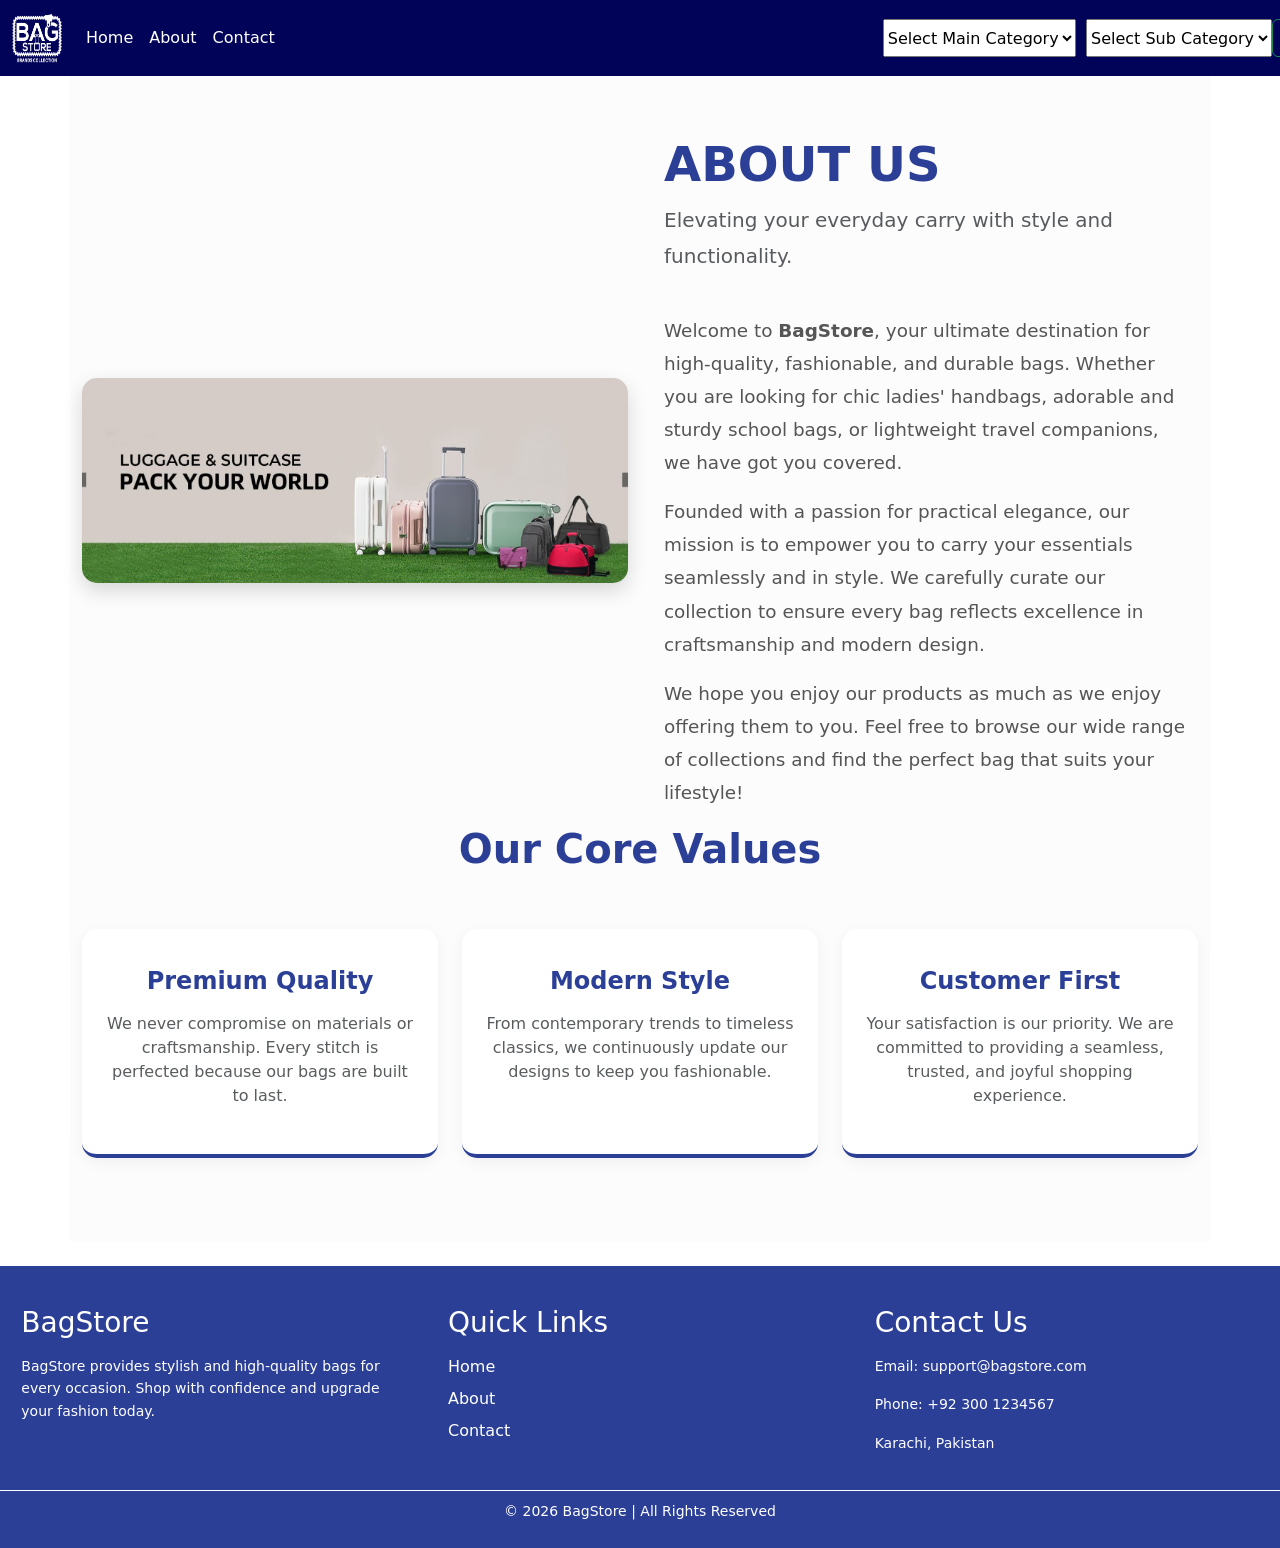
<file: about.html>
<!doctype html>
<html lang="en">

<head>
    <meta charset="utf-8">
    <meta name="viewport" content="width=device-width, initial-scale=1">
    <title>About Us - BagStore</title>
    <link rel="stylesheet" href="style.css">
    <link href="https://cdn.jsdelivr.net/npm/bootstrap@5.3.2/dist/css/bootstrap.min.css" rel="stylesheet">

</head>

<body>

    <nav class="navbar navbar-expand-lg bagnavbar">
        <div class="container-fluid">
            <a class="navbar-brand" href="index.html"><img src="/images/logo navbar.png" class="logo" alt="Logo"></a>
            <button class="navbar-toggler" type="button" data-bs-toggle="collapse"
                data-bs-target="#navbarSupportedContent" aria-controls="navbarSupportedContent" aria-expanded="false"
                aria-label="Toggle navigation">
                <span class="navbar-toggler-icon"></span>
            </button>
            <div class="collapse navbar-collapse" id="navbarSupportedContent">
                <ul class="navbar-nav me-auto mb-2 mb-lg-0">
                    <li class="nav-item">
                        <a class="nav-link active link" aria-current="page" href="index.html">Home</a>
                    </li>
                    <li class="nav-item">
                        <a class="nav-link active link" aria-current="page" href="about.html">About</a>
                    </li>
                    <li class="nav-item">
                        <a class="nav-link active link" aria-current="page" href="Contact.html">Contact</a>
                    </li>
                </ul>
                <form class="d-flex form" role="search">
            <select onchange="productChange()" name="products" id="productMenu">
              <option value="">Select Main Category </option>
            </select>&nbsp;&nbsp;

            <select onchange="filterProduct()" name="category" id="categoryMenu">
              <option value="">Select Sub Category </option>
            </select>
            <button class="btn btn-outline-success" type="submit">
              Search
            </button>
          </form>
            </div>
        </div>
    </nav>

    <div class="container about-section">
        <div class="row align-items-center">
            <div class="col-md-6 mb-4 mb-md-0">
                <img src="/images/bag02.JPG" alt="About BagStore" class="img-fluid about-img">
            </div>
            <div class="col-md-6 about-content px-md-4">
                <div class="about-header text-md-start">
                    <h1>About Us</h1>
                    <p class="text-muted fs-5">Elevating your everyday carry with style and functionality.</p>
                </div>
                <p>
                    Welcome to <strong>BagStore</strong>, your ultimate destination for high-quality, fashionable, and durable bags. Whether you are looking for chic ladies' handbags, adorable and sturdy school bags, or lightweight travel companions, we have got you covered.
                </p>
                <p>
                    Founded with a passion for practical elegance, our mission is to empower you to carry your essentials seamlessly and in style. We carefully curate our collection to ensure every bag reflects excellence in craftsmanship and modern design.
                </p>
                <p>
                    We hope you enjoy our products as much as we enjoy offering them to you. Feel free to browse our wide range of collections and find the perfect bag that suits your lifestyle!
                </p>
            </div>
        </div>

        <div class="row core-values">
            <div class="col-12 text-center mb-5">
                <h2 style="color: #2b3f97; font-weight: bold; font-size: 2.5rem;">Our Core Values</h2>
            </div>
            <div class="col-md-4 mb-4">
                <div class="value-card">
                    <h4 class="mt-2">Premium Quality</h4>
                    <p class="text-muted mt-3">We never compromise on materials or craftsmanship. Every stitch is perfected because our bags are built to last.</p>
                </div>
            </div>
            <div class="col-md-4 mb-4">
                <div class="value-card">
                    <h4 class="mt-2">Modern Style</h4>
                    <p class="text-muted mt-3">From contemporary trends to timeless classics, we continuously update our designs to keep you fashionable.</p>
                </div>
            </div>
            <div class="col-md-4 mb-4">
                <div class="value-card">
                    <h4 class="mt-2">Customer First</h4>
                    <p class="text-muted mt-3">Your satisfaction is our priority. We are committed to providing a seamless, trusted, and joyful shopping experience.</p>
                </div>
            </div>
        </div>
    </div>

    <footer class="footer mt-4">
        <div class="footer-container">
            <div class="footer-col">
                <h3>BagStore</h3>
                <p>
                    BagStore provides stylish and high-quality bags for every occasion.
                    Shop with confidence and upgrade your fashion today.
                </p>
            </div>
            <div class="footer-col">
                <h3>Quick Links</h3>
                <ul>
                    <li><a href="index.html">Home</a></li>
                    <li><a href="about.html">About</a></li>
                    <li><a href="Contact.html">Contact</a></li>
                </ul>
            </div>
            <div class="footer-col">
                <h3>Contact Us</h3>
                <p>Email: support@bagstore.com</p>
                <p>Phone: +92 300 1234567</p>
                <p>Karachi, Pakistan</p>
            </div>
        </div>
        <div class="footer-bottom">
            <p>© 2026 BagStore | All Rights Reserved</p>
        </div>
    </footer>

    <script src="https://cdn.jsdelivr.net/npm/bootstrap@5.3.2/dist/js/bootstrap.bundle.min.js"></script>
</body>

</html>
</file>
<file: style.css>
.bagnavbar {
    background-color: #010358;
    color: #fff;
    position: fixed;
    top: 0px;
    z-index: 1;
    width: 100%;
}
.logo{
    width: 50px;
    height: 50px;
    /* position: absolute; */
    right: 100px;
}

.navbar-nav{
    color: white;
}
.navbar-nav .link {
    color: white !important;
}
.navbar-nav .link:hover {
    color: #9ecbff !important;
}
.bags {
    color: rgb(3, 3, 248);
    background-color: black;
    border-radius: 2px solid red;
    box-shadow: 2px slid red;
}

.bags:hover {
    color: rgb(1, 1, 141);
    background-color: rgb(119, 117, 117);
    border: #333;
    text-shadow: rgb(180, 2, 2);
    cursor: pointer;
}

.card-bag-img-top {
    height: 300px;
    object-fit: contain;
    color: #000;
}
.custom-body{
    background-color: #3e4cc4;
    color: #fff;
}
.custom-title{
    color: #fff;
}
.card-text{
    color: #fff;
}
.bag-footer{
    background-color: #2e3997 !important;
}
.price{
    color: white;
}

.container{
    background-color: #6f7dff;
}
.footer{
        background-color: #010358;

}

.footer {
  background-color: #2b3f97;
  color: white;
  padding: 40px 0 10px;
}

.footer-container {
  display: flex;
  justify-content: space-around;
  flex-wrap: wrap;
}

.footer-col {
  width: 30%;
}

.footer-col h3 {
  margin-bottom: 15px;
}

.footer-col p {
  font-size: 14px;
  line-height: 1.6;
}

.footer-col ul {
  list-style: none;
  padding: 0;
}

.footer-col ul li {
  margin-bottom: 8px;
}

.footer-col ul li a {
  text-decoration: none;
  color: white;
}

.footer-col ul li a:hover {
  color: #9ecbff;
}

.footer-bottom {
  text-align: center;
  margin-top: 20px;
  border-top: 1px solid white;
  padding-top: 10px;
  font-size: 14px;
}

/* Responsive mobile layout */
@media(max-width:768px) {
  .footer-col {
    width: 100%;
    margin-bottom: 20px;
    text-align: center;
  }
}
.contact-form{
    background-color: #2e3997;
    color: #fff;
    padding: 20px;
    border-radius: 10px;
}
.contact-form h2{
    color: #fff;
    margin-bottom: 20px;
}
.contact-form label{
    display: block;
    margin-bottom: 5px;
}
 .contact-form textarea{
    width: 300px;
    padding: 10px;
    margin-bottom: 15px;
    border: none;
    border-radius: 5px;
}
 .contact-form input{
    width: 200px;
    padding: 10px;
    margin-bottom: 15px;
    border: none;
    border-radius: 5px;
}
.submit{
    background-color: #010358;
    color: #fff;
    border: 2px solid #fff;
    padding: 10px 20px;
    border-radius: 10px;
    cursor: pointer;
    font-size: 30px;
}
.submit:hover{
    background-color: #2e3997;
    color: #fff;
    border: 2px solid #fff;
    padding: 10px 20px;
    border-radius: 10px;
    cursor: pointer;
    font-size: 30px;
}
.submitbtn{
    
    background-color: #2e3997;
    color: #fff;
    border: 2px solid #fff;
    padding: 10px 20px;
    border-radius: 10px;
    cursor: pointer;
    font-size: 30px;
}
.submitbtn:hover{
    background-color: #010358;
    color: #fff;
    border: 2px solid #fff;
    padding: 10px 20px;
    border-radius: 10px;
    cursor: pointer;
    font-size: 30px;
}
.form{
    margin-left: 600px;
}

/* About Us Page Styles */
.about-section {
    padding: 60px 0;
    background-color: #fcfcfc;
}
.about-header {
    text-align: center;
    margin-bottom: 40px;
}
.about-header h1 {
    color: #2b3f97;
    font-weight: bold;
    font-size: 3rem;
    text-transform: uppercase;
}
.about-content {
    line-height: 1.8;
    font-size: 1.15rem;
    color: #555;
}
.about-img {
    border-radius: 15px;
    box-shadow: 0px 8px 20px rgba(0, 0, 0, 0.15);
    transition: transform 0.3s ease;
}
.about-img:hover {
    transform: scale(1.02);
}
.core-values {
    margin-top: 60px;
}
.value-card {
    background: #fff;
    padding: 30px 20px;
    border-radius: 15px;
    box-shadow: 0 4px 15px rgba(0, 0, 0, 0.05);
    text-align: center;
    height: 100%;
    border-bottom: 4px solid #2b3f97;
    transition: transform 0.3s ease;
}
.value-card:hover {
    transform: translateY(-10px);
}
.value-card h4 {
    color: #2b3f97;
    font-weight: bold;
}
</file>
